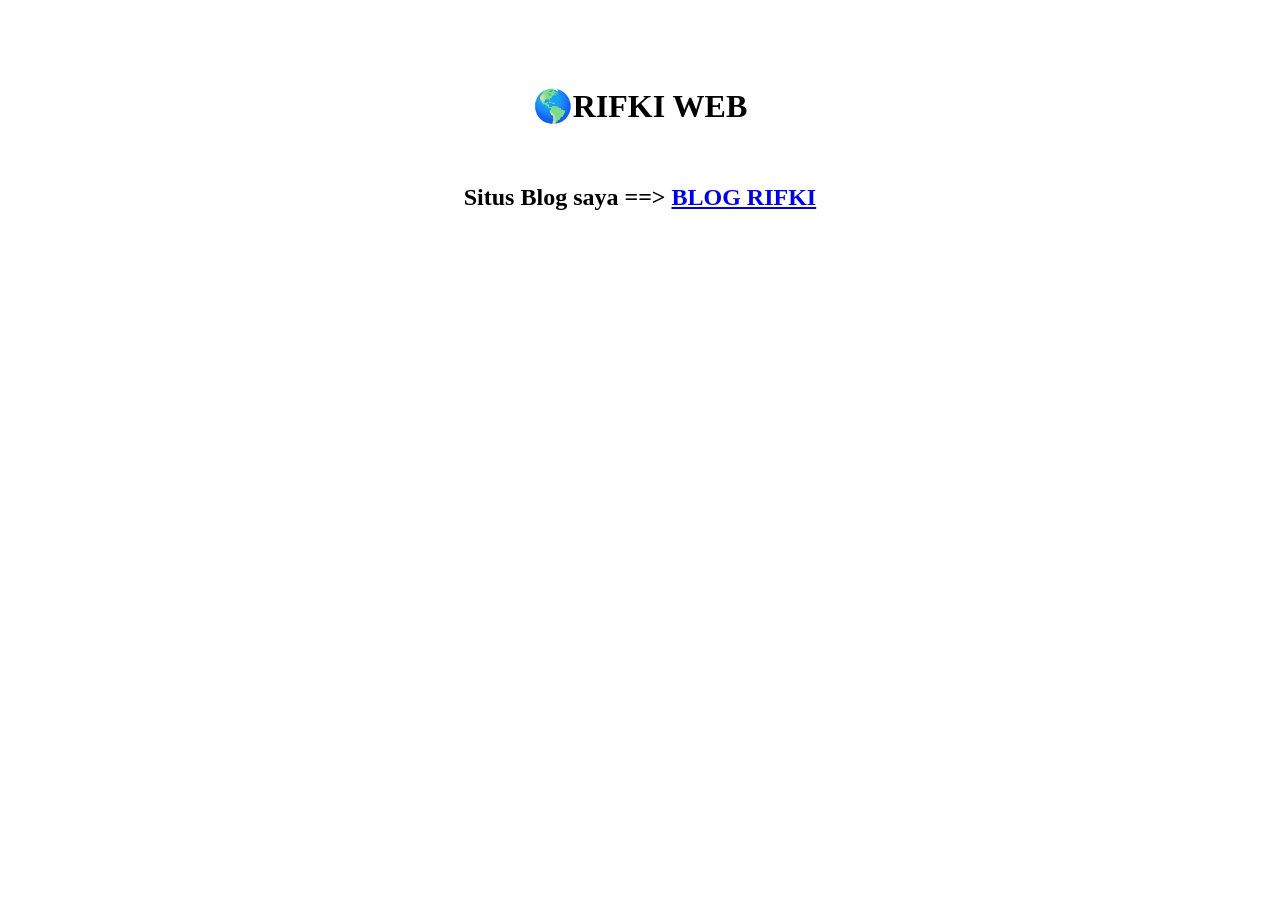
<file: index.html>
<!DOCTYPE html>
<html lang='id'>
  <head>
    <meta content='width=device-width, initial-scale=1' name='viewport'/>
    <meta content='Selamat datang di Website Rifki, terima kasih sudah berkunjung.' name='description'/>
    <title>RIFKI WEB</title>
    <link rel='icon' type='image/x-icon' href='https://www.rifkiez.eu.org/favicon.ico'/>
    <!-- Google tag (gtag.js) -->
<script async src="https://www.googletagmanager.com/gtag/js?id=G-0VD8QV49NT"></script>
<script>
  window.dataLayer = window.dataLayer || [];
  function gtag(){dataLayer.push(arguments);}
  gtag('js', new Date());
  gtag('config', 'G-0VD8QV49NT');
</script>
  </head>
  <body>
    <br><h1 style='text-align:center;'> </h1></br>
    <h1 style='text-align:center;'>🌎RIFKI WEB</h1>
    <br><h2 style='text-align:center;'>Situs Blog saya ==> <a href='https://www.rifkiez.eu.org/' rel='dofollow' title='Klik untuk melihat'>BLOG RIFKI</a></h2></br>
    <!-- Go to www.addthis.com/dashboard to customize your tools -->
<script type="text/javascript" src="//s7.addthis.com/js/300/addthis_widget.js#pubid=ra-62d8f22fd45a34cd"></script>
                <!-- Go to www.addthis.com/dashboard to customize your tools -->
                <div class="addthis_inline_follow_toolbox_jlgn"></div>
<br><!-- form.123formbuilder.com script begins here --><script type="text/javascript" defer src="https://form.123formbuilder.com/embed/6327126.js" data-role="form" data-default-width="650px"></script><!-- form.123formbuilder.com script ends here --></br>
</body>
</html>
</file>
